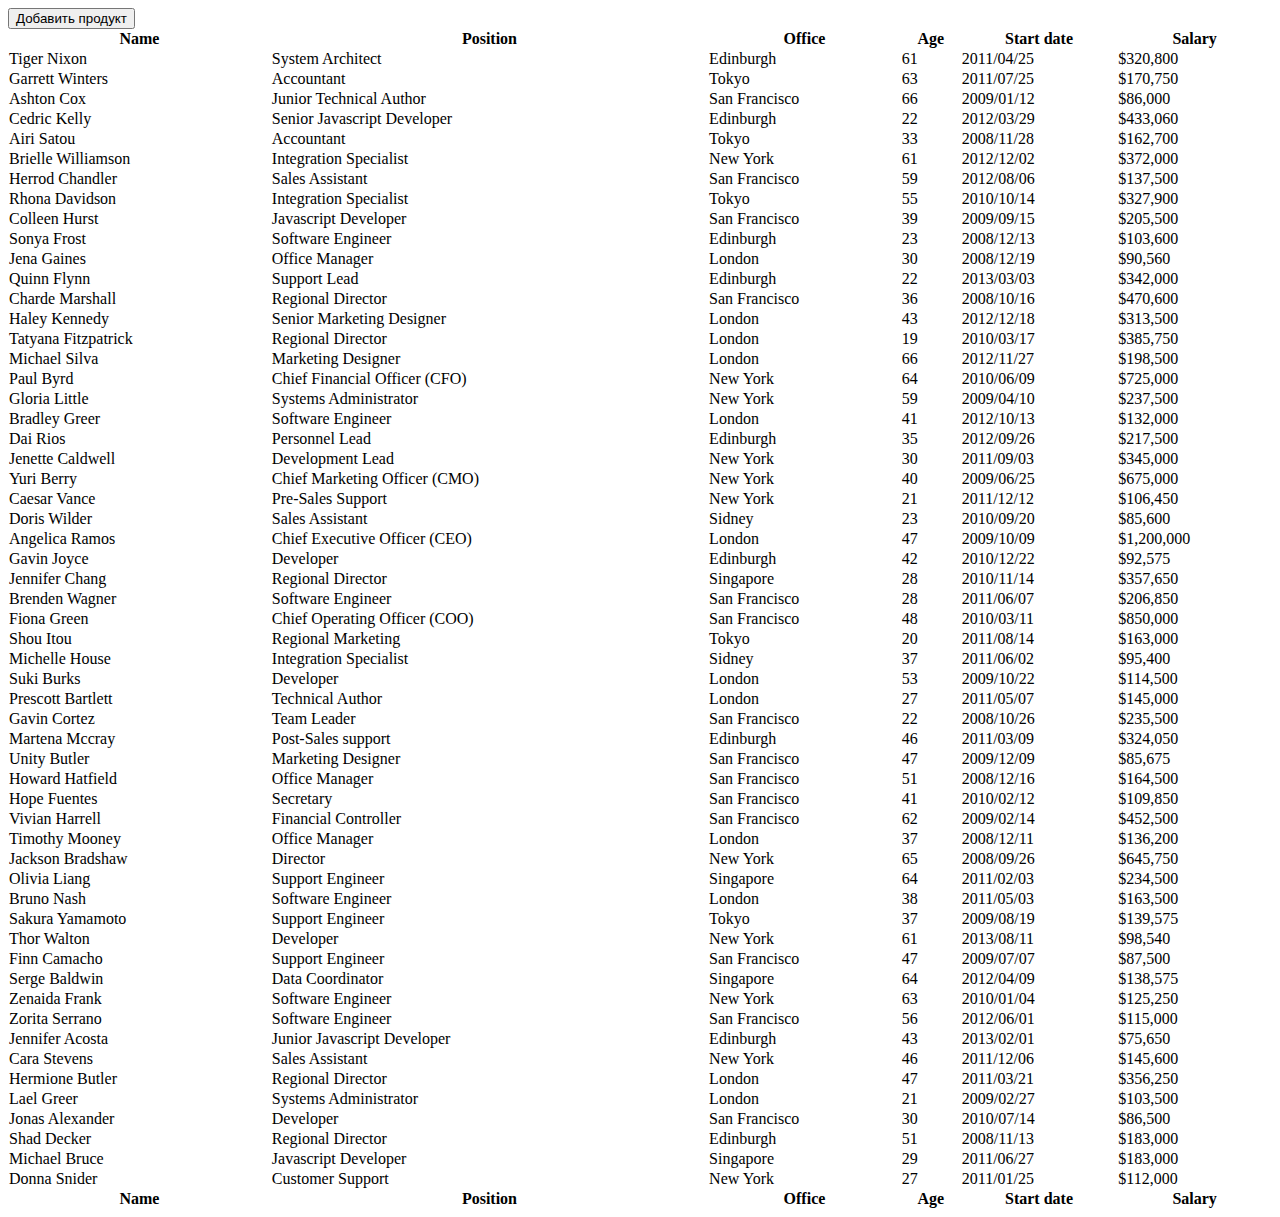
<file: docArchiveWeb/src/main/webapp/html/product.html>
<!DOCTYPE html>
<!--
To change this license header, choose License Headers in Project Properties.
To change this template file, choose Tools | Templates
and open the template in the editor.
-->
<html>
    <head>
        <title>TODO supply a title</title>
        <meta charset="UTF-8">
        <meta name="viewport" content="width=device-width, initial-scale=1.0">

        <link rel="stylesheet" type="text/css" href="https://cdn.datatables.net/1.10.16/css/jquery.dataTables.min.css">
        <script type="text/javascript" language="javascript" src="https://code.jquery.com/jquery-1.12.4.js"></script>
        <script type="text/javascript" language="javascript" src="https://cdn.datatables.net/1.10.16/js/jquery.dataTables.min.js"></script>

        <link href="../css/style.css" rel="stylesheet" type="text/css"/>
        <script src="http://192.168.0.20:8080/auth/js/keycloak.js"></script>

        <script>
            var keycloak = Keycloak();
            var url;
            keycloak.init({onLoad: 'login-required'}).success(function (authenticated) {

                //console.log(keycloak.token);

                keycloak.loadUserProfile().success(function (profile) {
                    //console.log(profile);
                    console.log("token => ");
                    console.log(keycloak);
                    url = keycloak.authServerUrl;

                    $(document).ready(function () {
                        var table = $('#example').DataTable();
                        $('#example tbody').on('click', 'tr', function () {
                            if ($(this).hasClass('selected')) {
                                $(this).removeClass('selected');
                            } else {
                                table.$('tr.selected').removeClass('selected');
                                $(this).addClass('selected');
                            }
                        });
                        $('#addRow').click(function () {
                            console.log(table);
                            table.row('.selected').add().draw(false);
                        });
                    });

                });
                /*$(document).ready(function () {
                 
                 $('#example').DataTable();
                 
                 /*var dataT = [];
                 $.ajax({
                 headers: {
                 'Authorization': 'Bearer ' + keycloak.token
                 },
                 url: "http://192.168.0.20:8080/docArchiveAPI/api/product",
                 success: function (data, textStatus, jqXHR) {
                 for (i = 0; i < data.length; i++) {
                 var temp_arr = [];
                 for (key in data[i]) {
                 temp_arr.push(data[i][key]);
                 }
                 dataT.push(temp_arr);
                 }
                 },
                 error: function (jqXHR, textStatus, errorThrown) {
                 return '';
                 }
                 }).always(function () {
                 console.log(dataT);
                 /*$("#example").dataTable({
                 "bServerSide": false,
                 "language": {"url": "https://cdn.datatables.net/plug-ins/1.10.16/i18n/Russian.json"},
                 "aaData": dataT,
                 "columns": [
                 {title: "id"},
                 {title: "name"}]
                 });*/

                /*var t = new $.fn.dataTable.Api("#example");
                 console.log(t);
                 var table = $("#example").DataTable();
                 
                 $('#example tbody').on('click', 'tr', function () {
                 if ($(this).hasClass('selected')) {
                 $(this).removeClass('selected');
                 } else {
                 table.$('tr.selected').removeClass('selected');
                 $(this).addClass('selected');
                 }
                 });
                 
                 $('#addRow').click(function () {
                 table.row('.selected').remove().draw(false);
                 });
                 });*/
                /* });
                 
                 
                 }).error(function () {
                 alert('Failed to load user profile');
                 });
                 
                 }).error(function () {
                 alert('failed to initialize');
                 });*/


            });
        </script>
    </head>
    <body>
        <button id="addRow"> Добавить продукт</button>
        <table id="example" class="display compact" cellspacing="0" width="100%">
            <thead>
                <tr>
                    <th>Name</th>
                    <th>Position</th>
                    <th>Office</th>
                    <th>Age</th>
                    <th>Start date</th>
                    <th>Salary</th>
                </tr>
            </thead>
            <tfoot>
                <tr>
                    <th>Name</th>
                    <th>Position</th>
                    <th>Office</th>
                    <th>Age</th>
                    <th>Start date</th>
                    <th>Salary</th>
                </tr>
            </tfoot>
            <tbody>
                <tr>
                    <td>Tiger Nixon</td>
                    <td>System Architect</td>
                    <td>Edinburgh</td>
                    <td>61</td>
                    <td>2011/04/25</td>
                    <td>$320,800</td>
                </tr>
                <tr>
                    <td>Garrett Winters</td>
                    <td>Accountant</td>
                    <td>Tokyo</td>
                    <td>63</td>
                    <td>2011/07/25</td>
                    <td>$170,750</td>
                </tr>
                <tr>
                    <td>Ashton Cox</td>
                    <td>Junior Technical Author</td>
                    <td>San Francisco</td>
                    <td>66</td>
                    <td>2009/01/12</td>
                    <td>$86,000</td>
                </tr>
                <tr>
                    <td>Cedric Kelly</td>
                    <td>Senior Javascript Developer</td>
                    <td>Edinburgh</td>
                    <td>22</td>
                    <td>2012/03/29</td>
                    <td>$433,060</td>
                </tr>
                <tr>
                    <td>Airi Satou</td>
                    <td>Accountant</td>
                    <td>Tokyo</td>
                    <td>33</td>
                    <td>2008/11/28</td>
                    <td>$162,700</td>
                </tr>
                <tr>
                    <td>Brielle Williamson</td>
                    <td>Integration Specialist</td>
                    <td>New York</td>
                    <td>61</td>
                    <td>2012/12/02</td>
                    <td>$372,000</td>
                </tr>
                <tr>
                    <td>Herrod Chandler</td>
                    <td>Sales Assistant</td>
                    <td>San Francisco</td>
                    <td>59</td>
                    <td>2012/08/06</td>
                    <td>$137,500</td>
                </tr>
                <tr>
                    <td>Rhona Davidson</td>
                    <td>Integration Specialist</td>
                    <td>Tokyo</td>
                    <td>55</td>
                    <td>2010/10/14</td>
                    <td>$327,900</td>
                </tr>
                <tr>
                    <td>Colleen Hurst</td>
                    <td>Javascript Developer</td>
                    <td>San Francisco</td>
                    <td>39</td>
                    <td>2009/09/15</td>
                    <td>$205,500</td>
                </tr>
                <tr>
                    <td>Sonya Frost</td>
                    <td>Software Engineer</td>
                    <td>Edinburgh</td>
                    <td>23</td>
                    <td>2008/12/13</td>
                    <td>$103,600</td>
                </tr>
                <tr>
                    <td>Jena Gaines</td>
                    <td>Office Manager</td>
                    <td>London</td>
                    <td>30</td>
                    <td>2008/12/19</td>
                    <td>$90,560</td>
                </tr>
                <tr>
                    <td>Quinn Flynn</td>
                    <td>Support Lead</td>
                    <td>Edinburgh</td>
                    <td>22</td>
                    <td>2013/03/03</td>
                    <td>$342,000</td>
                </tr>
                <tr>
                    <td>Charde Marshall</td>
                    <td>Regional Director</td>
                    <td>San Francisco</td>
                    <td>36</td>
                    <td>2008/10/16</td>
                    <td>$470,600</td>
                </tr>
                <tr>
                    <td>Haley Kennedy</td>
                    <td>Senior Marketing Designer</td>
                    <td>London</td>
                    <td>43</td>
                    <td>2012/12/18</td>
                    <td>$313,500</td>
                </tr>
                <tr>
                    <td>Tatyana Fitzpatrick</td>
                    <td>Regional Director</td>
                    <td>London</td>
                    <td>19</td>
                    <td>2010/03/17</td>
                    <td>$385,750</td>
                </tr>
                <tr>
                    <td>Michael Silva</td>
                    <td>Marketing Designer</td>
                    <td>London</td>
                    <td>66</td>
                    <td>2012/11/27</td>
                    <td>$198,500</td>
                </tr>
                <tr>
                    <td>Paul Byrd</td>
                    <td>Chief Financial Officer (CFO)</td>
                    <td>New York</td>
                    <td>64</td>
                    <td>2010/06/09</td>
                    <td>$725,000</td>
                </tr>
                <tr>
                    <td>Gloria Little</td>
                    <td>Systems Administrator</td>
                    <td>New York</td>
                    <td>59</td>
                    <td>2009/04/10</td>
                    <td>$237,500</td>
                </tr>
                <tr>
                    <td>Bradley Greer</td>
                    <td>Software Engineer</td>
                    <td>London</td>
                    <td>41</td>
                    <td>2012/10/13</td>
                    <td>$132,000</td>
                </tr>
                <tr>
                    <td>Dai Rios</td>
                    <td>Personnel Lead</td>
                    <td>Edinburgh</td>
                    <td>35</td>
                    <td>2012/09/26</td>
                    <td>$217,500</td>
                </tr>
                <tr>
                    <td>Jenette Caldwell</td>
                    <td>Development Lead</td>
                    <td>New York</td>
                    <td>30</td>
                    <td>2011/09/03</td>
                    <td>$345,000</td>
                </tr>
                <tr>
                    <td>Yuri Berry</td>
                    <td>Chief Marketing Officer (CMO)</td>
                    <td>New York</td>
                    <td>40</td>
                    <td>2009/06/25</td>
                    <td>$675,000</td>
                </tr>
                <tr>
                    <td>Caesar Vance</td>
                    <td>Pre-Sales Support</td>
                    <td>New York</td>
                    <td>21</td>
                    <td>2011/12/12</td>
                    <td>$106,450</td>
                </tr>
                <tr>
                    <td>Doris Wilder</td>
                    <td>Sales Assistant</td>
                    <td>Sidney</td>
                    <td>23</td>
                    <td>2010/09/20</td>
                    <td>$85,600</td>
                </tr>
                <tr>
                    <td>Angelica Ramos</td>
                    <td>Chief Executive Officer (CEO)</td>
                    <td>London</td>
                    <td>47</td>
                    <td>2009/10/09</td>
                    <td>$1,200,000</td>
                </tr>
                <tr>
                    <td>Gavin Joyce</td>
                    <td>Developer</td>
                    <td>Edinburgh</td>
                    <td>42</td>
                    <td>2010/12/22</td>
                    <td>$92,575</td>
                </tr>
                <tr>
                    <td>Jennifer Chang</td>
                    <td>Regional Director</td>
                    <td>Singapore</td>
                    <td>28</td>
                    <td>2010/11/14</td>
                    <td>$357,650</td>
                </tr>
                <tr>
                    <td>Brenden Wagner</td>
                    <td>Software Engineer</td>
                    <td>San Francisco</td>
                    <td>28</td>
                    <td>2011/06/07</td>
                    <td>$206,850</td>
                </tr>
                <tr>
                    <td>Fiona Green</td>
                    <td>Chief Operating Officer (COO)</td>
                    <td>San Francisco</td>
                    <td>48</td>
                    <td>2010/03/11</td>
                    <td>$850,000</td>
                </tr>
                <tr>
                    <td>Shou Itou</td>
                    <td>Regional Marketing</td>
                    <td>Tokyo</td>
                    <td>20</td>
                    <td>2011/08/14</td>
                    <td>$163,000</td>
                </tr>
                <tr>
                    <td>Michelle House</td>
                    <td>Integration Specialist</td>
                    <td>Sidney</td>
                    <td>37</td>
                    <td>2011/06/02</td>
                    <td>$95,400</td>
                </tr>
                <tr>
                    <td>Suki Burks</td>
                    <td>Developer</td>
                    <td>London</td>
                    <td>53</td>
                    <td>2009/10/22</td>
                    <td>$114,500</td>
                </tr>
                <tr>
                    <td>Prescott Bartlett</td>
                    <td>Technical Author</td>
                    <td>London</td>
                    <td>27</td>
                    <td>2011/05/07</td>
                    <td>$145,000</td>
                </tr>
                <tr>
                    <td>Gavin Cortez</td>
                    <td>Team Leader</td>
                    <td>San Francisco</td>
                    <td>22</td>
                    <td>2008/10/26</td>
                    <td>$235,500</td>
                </tr>
                <tr>
                    <td>Martena Mccray</td>
                    <td>Post-Sales support</td>
                    <td>Edinburgh</td>
                    <td>46</td>
                    <td>2011/03/09</td>
                    <td>$324,050</td>
                </tr>
                <tr>
                    <td>Unity Butler</td>
                    <td>Marketing Designer</td>
                    <td>San Francisco</td>
                    <td>47</td>
                    <td>2009/12/09</td>
                    <td>$85,675</td>
                </tr>
                <tr>
                    <td>Howard Hatfield</td>
                    <td>Office Manager</td>
                    <td>San Francisco</td>
                    <td>51</td>
                    <td>2008/12/16</td>
                    <td>$164,500</td>
                </tr>
                <tr>
                    <td>Hope Fuentes</td>
                    <td>Secretary</td>
                    <td>San Francisco</td>
                    <td>41</td>
                    <td>2010/02/12</td>
                    <td>$109,850</td>
                </tr>
                <tr>
                    <td>Vivian Harrell</td>
                    <td>Financial Controller</td>
                    <td>San Francisco</td>
                    <td>62</td>
                    <td>2009/02/14</td>
                    <td>$452,500</td>
                </tr>
                <tr>
                    <td>Timothy Mooney</td>
                    <td>Office Manager</td>
                    <td>London</td>
                    <td>37</td>
                    <td>2008/12/11</td>
                    <td>$136,200</td>
                </tr>
                <tr>
                    <td>Jackson Bradshaw</td>
                    <td>Director</td>
                    <td>New York</td>
                    <td>65</td>
                    <td>2008/09/26</td>
                    <td>$645,750</td>
                </tr>
                <tr>
                    <td>Olivia Liang</td>
                    <td>Support Engineer</td>
                    <td>Singapore</td>
                    <td>64</td>
                    <td>2011/02/03</td>
                    <td>$234,500</td>
                </tr>
                <tr>
                    <td>Bruno Nash</td>
                    <td>Software Engineer</td>
                    <td>London</td>
                    <td>38</td>
                    <td>2011/05/03</td>
                    <td>$163,500</td>
                </tr>
                <tr>
                    <td>Sakura Yamamoto</td>
                    <td>Support Engineer</td>
                    <td>Tokyo</td>
                    <td>37</td>
                    <td>2009/08/19</td>
                    <td>$139,575</td>
                </tr>
                <tr>
                    <td>Thor Walton</td>
                    <td>Developer</td>
                    <td>New York</td>
                    <td>61</td>
                    <td>2013/08/11</td>
                    <td>$98,540</td>
                </tr>
                <tr>
                    <td>Finn Camacho</td>
                    <td>Support Engineer</td>
                    <td>San Francisco</td>
                    <td>47</td>
                    <td>2009/07/07</td>
                    <td>$87,500</td>
                </tr>
                <tr>
                    <td>Serge Baldwin</td>
                    <td>Data Coordinator</td>
                    <td>Singapore</td>
                    <td>64</td>
                    <td>2012/04/09</td>
                    <td>$138,575</td>
                </tr>
                <tr>
                    <td>Zenaida Frank</td>
                    <td>Software Engineer</td>
                    <td>New York</td>
                    <td>63</td>
                    <td>2010/01/04</td>
                    <td>$125,250</td>
                </tr>
                <tr>
                    <td>Zorita Serrano</td>
                    <td>Software Engineer</td>
                    <td>San Francisco</td>
                    <td>56</td>
                    <td>2012/06/01</td>
                    <td>$115,000</td>
                </tr>
                <tr>
                    <td>Jennifer Acosta</td>
                    <td>Junior Javascript Developer</td>
                    <td>Edinburgh</td>
                    <td>43</td>
                    <td>2013/02/01</td>
                    <td>$75,650</td>
                </tr>
                <tr>
                    <td>Cara Stevens</td>
                    <td>Sales Assistant</td>
                    <td>New York</td>
                    <td>46</td>
                    <td>2011/12/06</td>
                    <td>$145,600</td>
                </tr>
                <tr>
                    <td>Hermione Butler</td>
                    <td>Regional Director</td>
                    <td>London</td>
                    <td>47</td>
                    <td>2011/03/21</td>
                    <td>$356,250</td>
                </tr>
                <tr>
                    <td>Lael Greer</td>
                    <td>Systems Administrator</td>
                    <td>London</td>
                    <td>21</td>
                    <td>2009/02/27</td>
                    <td>$103,500</td>
                </tr>
                <tr>
                    <td>Jonas Alexander</td>
                    <td>Developer</td>
                    <td>San Francisco</td>
                    <td>30</td>
                    <td>2010/07/14</td>
                    <td>$86,500</td>
                </tr>
                <tr>
                    <td>Shad Decker</td>
                    <td>Regional Director</td>
                    <td>Edinburgh</td>
                    <td>51</td>
                    <td>2008/11/13</td>
                    <td>$183,000</td>
                </tr>
                <tr>
                    <td>Michael Bruce</td>
                    <td>Javascript Developer</td>
                    <td>Singapore</td>
                    <td>29</td>
                    <td>2011/06/27</td>
                    <td>$183,000</td>
                </tr>
                <tr>
                    <td>Donna Snider</td>
                    <td>Customer Support</td>
                    <td>New York</td>
                    <td>27</td>
                    <td>2011/01/25</td>
                    <td>$112,000</td>
                </tr>
            </tbody>
        </table>
    </body>
</html>
</file>
<file: docArchiveWeb/src/main/webapp/css/style.css>
/*
To change this license header, choose License Headers in Project Properties.
To change this template file, choose Tools | Templates
and open the template in the editor.
*/
/* 
    Created on : 24.02.2018, 20:35:31
    Author     : vasil
*/


.mainButton {
    width: 100px;
    height: 50px;
    background-color: wheat;    
    border: 2px solid black;
    border-radius: 5px;
    float: left;
    margin-bottom: 10px;
}

.mainButton a {
    display: block; /* Ссылка как блочный элемент */
    text-align: center; /* Выравнивание по центру */
    height: 100%; /* Высота на весь слой */
    color: #666; /* Цвет ссылки */
}

.buttonPanel {
    float: bottom;        
}

.dataTableDiv{
    clear:both;;
}

.dataTable{
    width: 100%;
}

.dataTable table th {
    background-color: darkgrey;
}

.dataTable tr:nth-child (2n+1) {
    background-color: gold;
}

.dataTable tr:nth-child (2n) {
    background-color: white;
}
</file>
